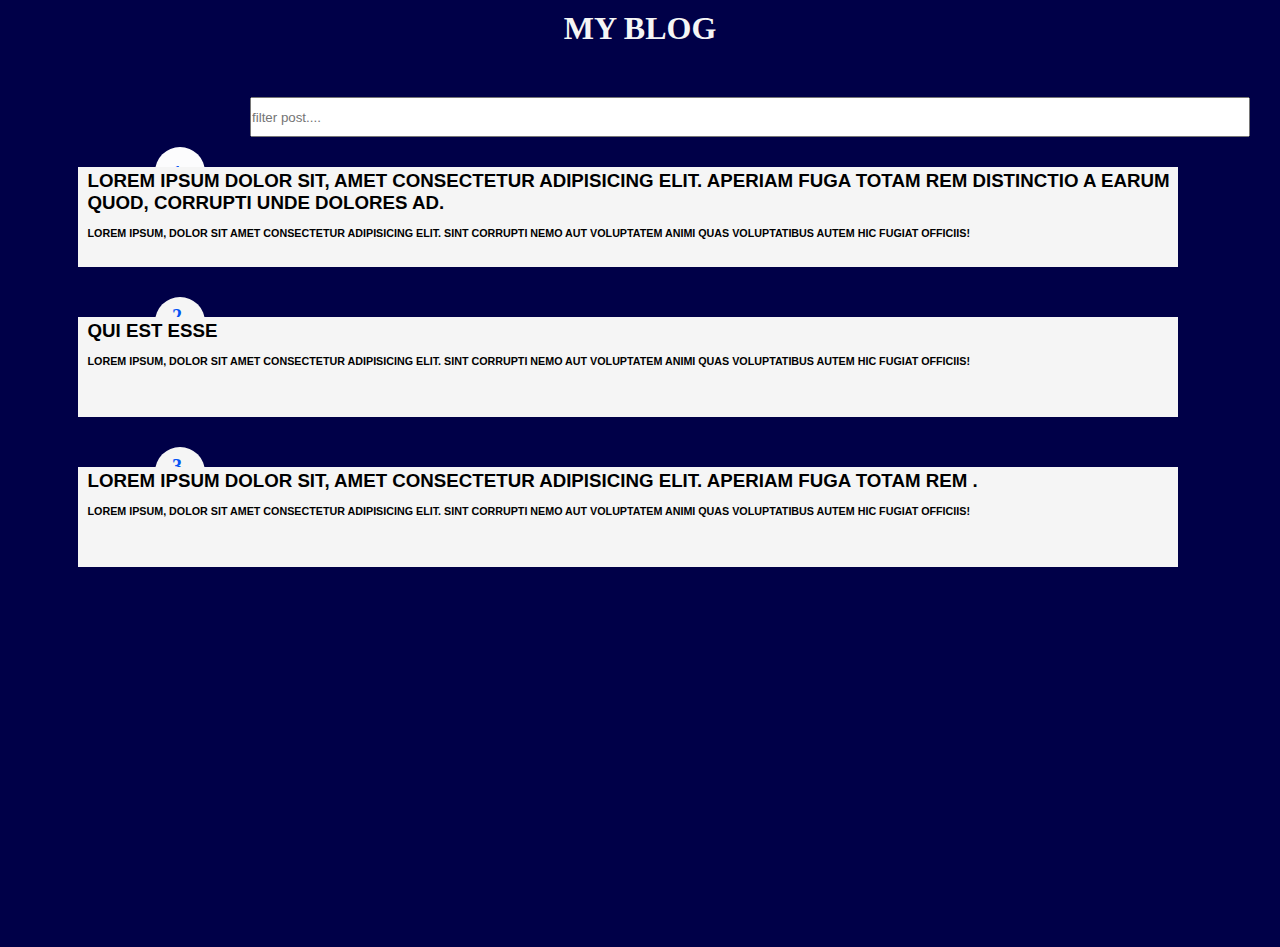
<file: project practice/index.html>
<!DOCTYPE html>
<html lang="en">

<head>
    <meta charset="UTF-8">
    <meta http-equiv="X-UA-Compatible" content="IE=edge">
    <meta name="viewport" content="width=device-width, initial-scale=1.0">
    <title>Document</title>

    <link rel="stylesheet" href="style.css">
</head>

<body>
    <header>
        <div class="container">
            <h1>My Blog</h1>
        </div>

        <div class="container2">
            <input type="text" placeholder="filter post....">
        </div>

        
             <div class="circle1">1</div> 
             <div class="circle2">2</div> 
             <div class="circle3">3</div> 

            

        <div class="boxs">
            <div class="box1">
            <h3>Lorem ipsum dolor sit, amet consectetur adipisicing elit. Aperiam fuga totam rem distinctio a
                earum quod, corrupti unde dolores ad.</h3>
            <h6>Lorem ipsum, dolor sit amet consectetur adipisicing elit. Sint corrupti nemo aut voluptatem
                animi quas voluptatibus autem hic fugiat officiis!</h6>
        </div>

        <div class="box2">
            <h3>QUI EST ESSE</h3>
            <h6>Lorem ipsum, dolor sit amet consectetur adipisicing elit. Sint corrupti nemo aut voluptatem
                animi quas voluptatibus autem hic fugiat officiis!</h6>
        </div>

        <div class="box3">
            <h3>Lorem ipsum dolor sit, amet consectetur adipisicing elit. Aperiam fuga totam rem .</h3>
            <h6>Lorem ipsum, dolor sit amet consectetur adipisicing elit. Sint corrupti nemo aut voluptatem
                animi quas voluptatibus autem hic fugiat officiis!</h6>
        </div>

    </div>

    </header>
</body>

</html>
</file>
<file: project practice/style.css>
* {
    margin: 0;
    padding: 0;
    box-sizing: border-box;
}

body {
    background-color: rgb(0, 0, 72);
}

h1 {
    color: whitesmoke;
    display: flex;
    justify-content: center;
    margin-top: 10px;
    text-transform: uppercase;
}


.container2 input {
    display: flex;
    width: 1000px;
    height: 40px;
    margin-top: 50px;
    margin-left: 250px;
}



 .circle1 {
    position: absolute;
    display: inline-block;
    width: 50px;
    height: 50px;
    margin-top: 10px;
   margin-left: 155px;
    padding-left: 17px;
    padding-top: 15px;
    font-size: 20px;
    font-weight: bold;
    color: rgb(4, 80, 244);
    background: rgb(252, 252, 253);
    border-radius: 50%;
}

 .circle2 {
   
    width: 50px;
    height: 50px;
    margin-top: 160px;
    margin-left: 155px;
    padding-left: 17px;
    padding-top: 8px;
    font-size: 20px;
    font-weight: bold;
    color: rgb(4, 84, 244);
    background: whitesmoke;
    border-radius: 50%;
}

 .circle3 {
    width: 50px;
    height: 50px;
    margin-top: 100px;
    margin-left: 155px;
    padding-left: 17px;
    padding-top: 8px;
    font-size: 20px;
    font-weight: bold;
    color: rgb(4, 84, 244);
    background: whitesmoke;
    border-radius: 50%;
}



/*.container3 .box1 { 
    padding-right: 100px;
    text-transform: uppercase;
    font-family: 'Franklin Gothic Medium', 'Arial Narrow', Arial, sans-serif;
}

.container3 .box1 h3 {
    padding-right: 50px;
    padding-bottom: 20px;
}

.container3 .box1 h6 {
    padding-right: 50px;
    padding-bottom: 20px;
}


.container3 .box2 {
    width: 1000px;
    margin-top:100px ;
    padding-right: 100px;
    text-transform: uppercase;
    font-family: 'Franklin Gothic Medium', 'Arial Narrow', Arial, sans-serif;
}

.container3 .box2 h3 {
    padding-right: 50px;
    padding-bottom: 20px;
}

.container3 .box2 h6 {
    padding-right: 50px;
    padding-bottom: 20px;
}

*/

.boxs{
    top: -380px;
    display: block;
    position: relative;
    display: flex;
    justify-content: center;
    align-items: center;
    flex-direction: column;
   
}

.box1{
    
    width: 1100px;
    height: 100px;
    margin-top: 50px;
    margin-left: -25px;
    justify-content: center;
    align-items: center;
    text-transform: uppercase;
    font-family: 'Segoe UI', Tahoma, Geneva, Verdana, sans-serif;
    background: whitesmoke;
}

.box1 h3{
    padding-top: 3px;
    padding-left: 10px;
    padding-bottom: 10px;
}

.box1 h6{
    padding-top: 3px;
    padding-left: 10px;
    padding-bottom: 10px;
}

.box2{
    width: 1100px;
    height: 100px;
    margin-top: 50px;
    margin-left: -25px;
    justify-content: center;
    align-items: center;
    text-transform: uppercase;
    font-family: 'Segoe UI', Tahoma, Geneva, Verdana, sans-serif;
    background: whitesmoke;
}

.box2 h3{
    padding-top: 3px;
    padding-left: 10px;
    padding-bottom: 10px;
}

.box2 h6{
    padding-top: 3px;
    padding-left: 10px;
    padding-bottom: 10px;
}

.box3{
    width: 1100px;
    height: 100px;
    margin-top: 50px;
    margin-left: -25px;
    justify-content: center;
    align-items: center;
    text-transform: uppercase;
    font-family: 'Segoe UI', Tahoma, Geneva, Verdana, sans-serif;
    background: whitesmoke;
}

.box3 h3{
    padding-top: 3px;
    padding-left: 10px;
    padding-bottom: 10px;
}

.box3 h6{
    padding-top: 3px;
    padding-left: 10px;
    padding-bottom: 10px;
}
</file>
